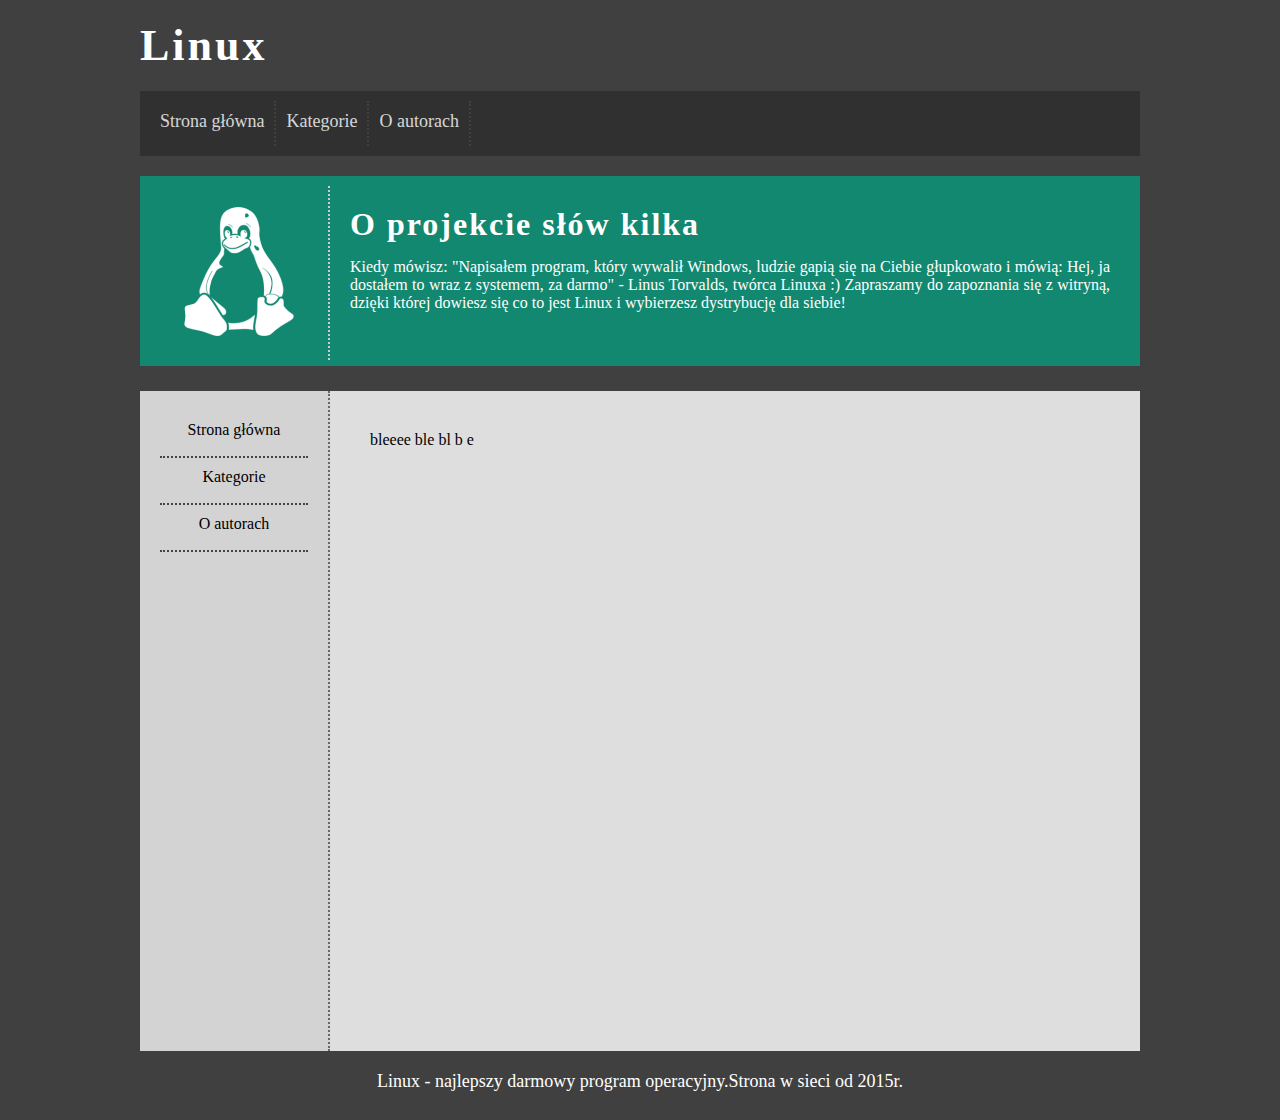
<file: index.html>
<!DOCTYPE html>
<html lang="pl">
<head>
    <meta charset="UTF-8">
    <meta http-equiv="X-UA-Compatible" content="IE=edge">
    <meta name="viewport" content="width=device-width, initial-scale=1.0">
    <title>Document</title>
    <link rel="stylesheet" href="style.css">
</head>
<body>

   <div id="container">

     <div id="logo">
        Linux
     </div>
     <div id="menu">
       <div class="option">Strona główna</div> 
       <div class="option">Kategorie</div>
       <div class="option">O autorach</div>
       <div style="clear:both;"></div>
    </div>
    <div id="topbar">
      <div id="topbarL">
        <img src="linux.png" />
      </div> 
      <div id="topbarR"> 
        <span class="bigtitle">O projekcie słów kilka</span>
          <div style="height: 15px;"></div>
        Kiedy mówisz: "Napisałem program, który wywalił Windows, ludzie gapią się na Ciebie głupkowato i mówią:
         Hej, ja dostałem to wraz z systemem, za darmo" - Linus Torvalds, twórca Linuxa :) Zapraszamy do 
         zapoznania się z witryną, dzięki której dowiesz się co to jest Linux i wybierzesz dystrybucję dla siebie!
      </div>
      <div style="clear:both;"></div> 
    </div>  
    <div id="bmenu">
        <div class="optionL">Strona główna</div> 
        <div class="optionL">Kategorie</div>
        <div class="optionL">O autorach</div>
        <div style="clear:both;"></div>
    </div>
    <div id="content">
        bleeee ble bl b e
    </div>
    <div id="footer">
        Linux - najlepszy darmowy program operacyjny.Strona w sieci od 2015r.
    </div>
      

   </div> 




    
</body>
</html>
</file>
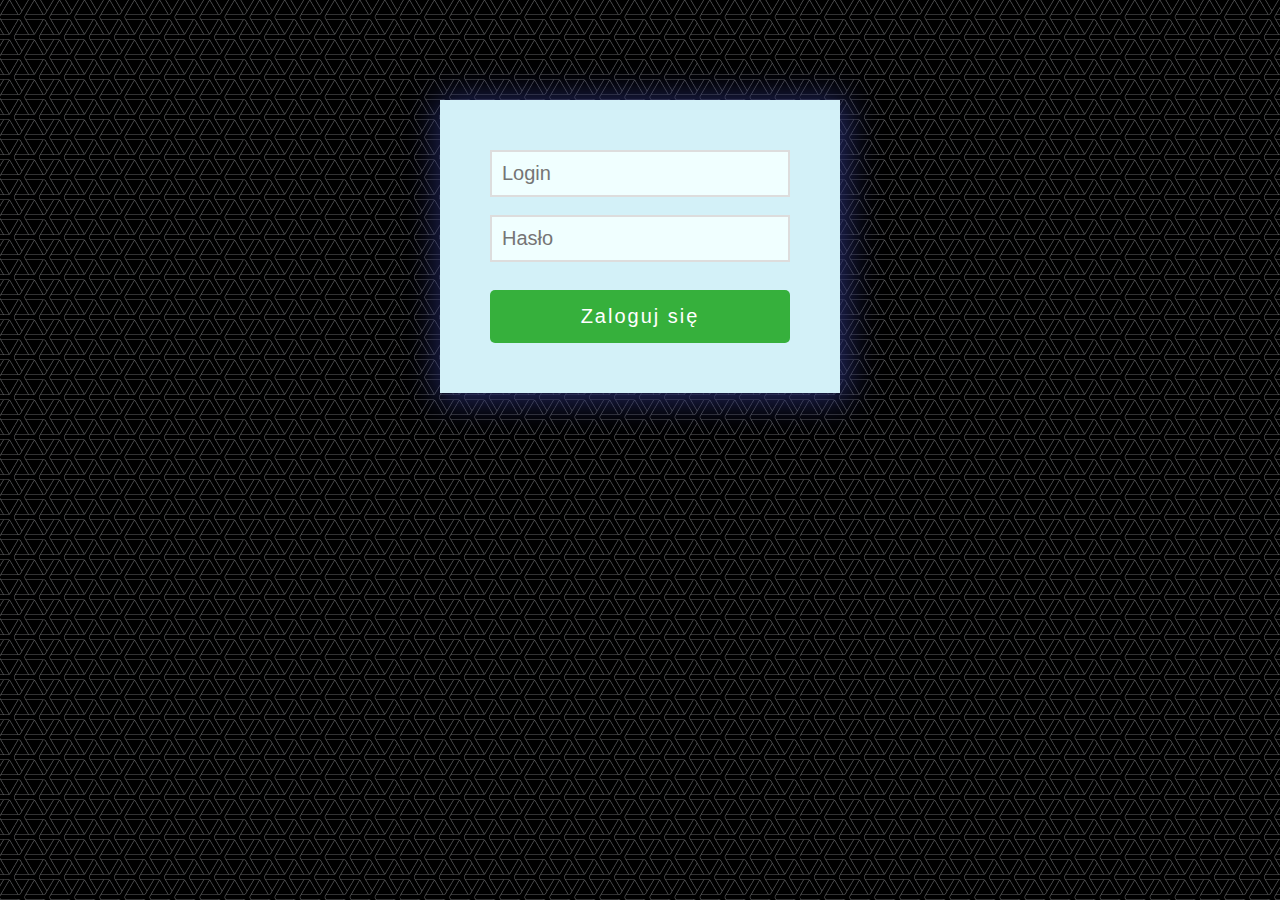
<file: styleInput.html>
<!DOCTYPE html>
<html lang="en">
<head>
    <meta charset="UTF-8">
    <meta http-equiv="X-UA-Compatible" content="IE=edge">
    <meta name="viewport" content="width=device-width, initial-scale=1.0">
    <title>Document</title>
    <link rel="stylesheet" href="styleInput.css">
</head>
<body>

    <div id="container">
       
       <form action="#" method="post">
           
         <input type="text" name="login" placeholder="Login" id="">
         <br /><br />
           
         <input type="password" name="password" placeholder="Hasło" id="">
         <br /><br />
         <input type="submit" value="Zaloguj się">

       </form>


    </div>
    


</body>
</html>
</file>
<file: style.css>
body 
{
    background-color: #404040;
    

}

#container
{
    width: 1000px;
    margin-left: auto;
    margin-right: auto;
    
    
}
#logo
{
   
    color: white;
    margin-top: 20px;
    font-size: 44px;
    letter-spacing: 3px;
    font-weight: 900;
    
}
#menu 
{
    background-color: #303030;
    margin-top: 20px;
    color: #ffffff;
    padding: 10px;

}
#topbar
{
   background-color: #128870;
   color: white;
   padding: 10px;
   margin-top: 20px;
   margin-bottom: 25px;
   height: 170px;
}
#topbarL
{
    float: left;
    padding: 20px;
    width: 138px;
    text-align: center;
    border-right: 2px dotted #cccccc;
}
#topbarR
{
    float: left;
    padding: 20px;
    width: 760px;
    font-size: 16px;
    text-align: justify;
    
}
#bmenu 
{
    float: left;
    width: 148px;
    min-height: 620px;
    padding: 20px;
    background-color: lightgray;
    text-align: center;
    font-size: 18px;
    border-right: 2px dotted #666666;
    
    
}
#content
{
    float: left;
    padding: 40px;
    width: 730px;
    background-color: #dedede;
    min-height: 580px;
    text-align: justify;
}
#footer
{
    clear: both;
    color: white;
    text-align: center;
    padding: 20px;
    font-size: 18px;
    
}
.option
{
    float:left;
    min-width: 50px;
    height: 25px;
    font-size: 18px;
    padding: 10px;
    border-right: 2px dotted #444444;
    opacity: 0.8;
    
}


.option:hover
{
    background-color: #000000;
    cursor: pointer;
}
.optionL
{
    font-size: 16px;
    height: 25px;
    padding: 10px;
    border-bottom: 2px dotted #444444;
    text-align: center;
}
.optionL:hover
{
    background-color: #f36742;
    color: white;
    cursor: pointer;
}

.bigtitle
{
    font-size: 32px;
    font-weight: 900;
    letter-spacing: 2px;
}
</file>
<file: styleInput.css>
body{
    background-image: url("webb-dark.png");
}

#container
{
    background-color: rgb(211, 241, 248);
    width: 300px;
    padding: 50px;
    margin-left: auto;
    margin-right: auto;
    margin-top: 100px;
    -webkit-box-shadow: 3px 3px 30px 5px rgba(39, 44, 105, 0.9);
    -moz-box-shadow: 3px 3px 30px 5px rgba(39, 44, 105, 0.9);
    box-shadow: 3px 3px 30px 5px rgba(39, 44, 105, 0.9);
}

input[type=text],
input[type=password] 
{
    width: 300px;
    background-color: azure;
    color: #666;
    border: 2px solid #ddd;
    font-size: 20px;
    padding: 10px;
    box-sizing: border-box;
}

input[type=submit]
{
    width: 300px;
    background-color: #36b03c;
    font-size: 20px;
    color: white;
    padding: 15px 10px;
    margin-top: 10px;
    border: none;
    border-radius: 5px;
    cursor: pointer;
    letter-spacing: 2px;

}

input[type=submit]:hover
{
   background-color: #37b93d;
}
</file>
